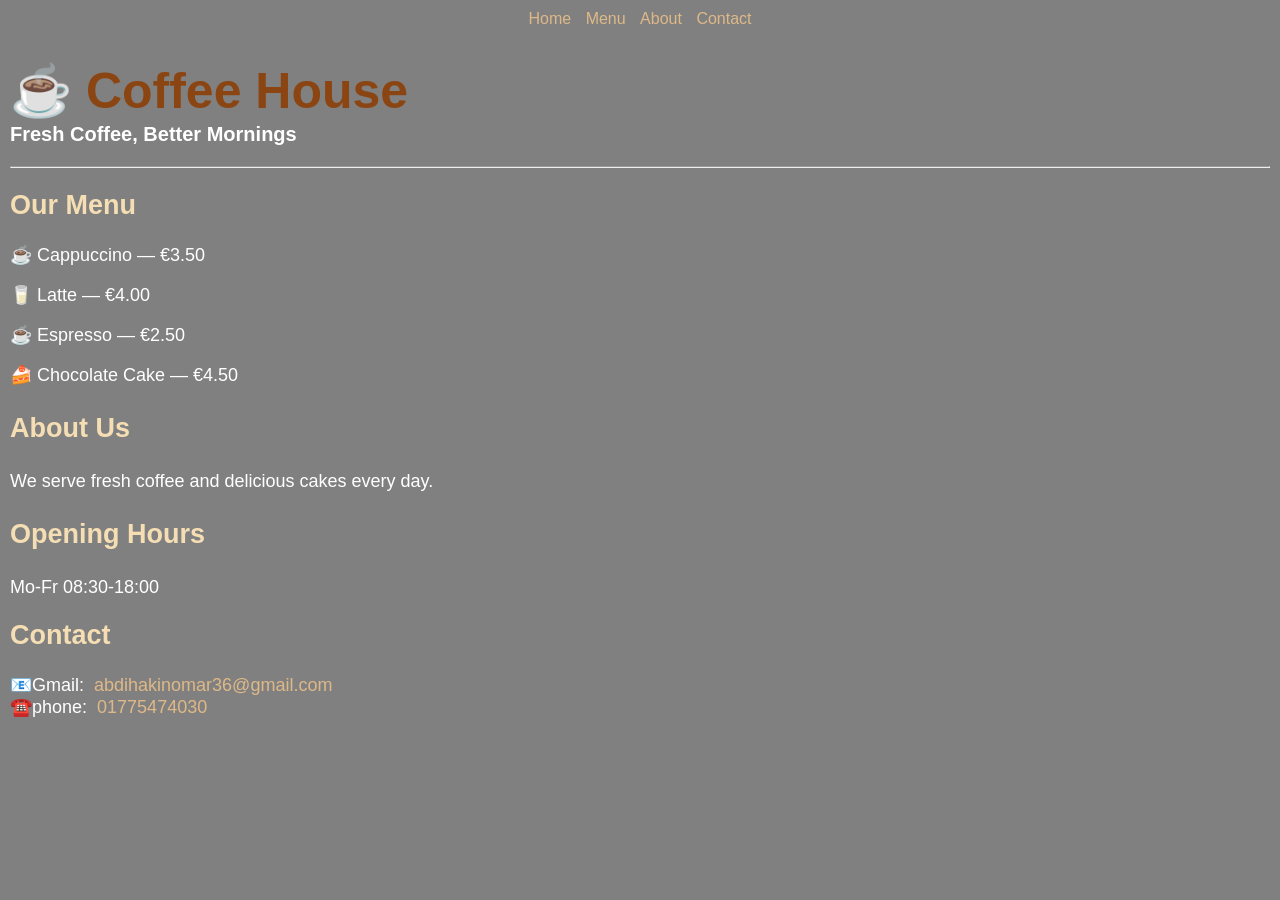
<file: index.html>
<!DOCTYPE html>
<html>

<head>
  <meta charset="UTF-8">
  <meta name="viewport" content="width=device-width, initial-scale=1">
  <title>Coffee Shop</title>
<link rel="stylesheet" href="style.css">
</head>

<body>
  <nav>
    <a href="#home">Home</a>
    <a href="#menu">Menu</a>
    <a href="#about">About</a>
    <a href="contact.html">Contact</a>
  </nav>
<h1 id="home">☕ Coffee House</h1>
<p class="tagline">Fresh Coffee, Better Mornings</p>
<hr>
<h2 id="menu"> Our Menu</h2>
<p>☕ Cappuccino — €3.50</p>
<p>🥛 Latte — €4.00</p>
<p>☕ Espresso — €2.50</p>
<p>🍰 Chocolate Cake — €4.50</p>

<h3 id="about">About Us</h3>
<p>We serve fresh coffee and delicious cakes every day.</p>
<h3>Opening Hours</h3>
<p>Mo-Fr 08:30-18:00</p>
<h2 id="Contact">Contact</h2>
<p>📧Gmail: <a href="mailto:abdihakinomar36@gmail.com">abdihakinomar36@gmail.com</a>
<br>☎️phone: <a href="tel:+491775474030"> 01775474030</a>
</p>

</body>

</html>
</file>
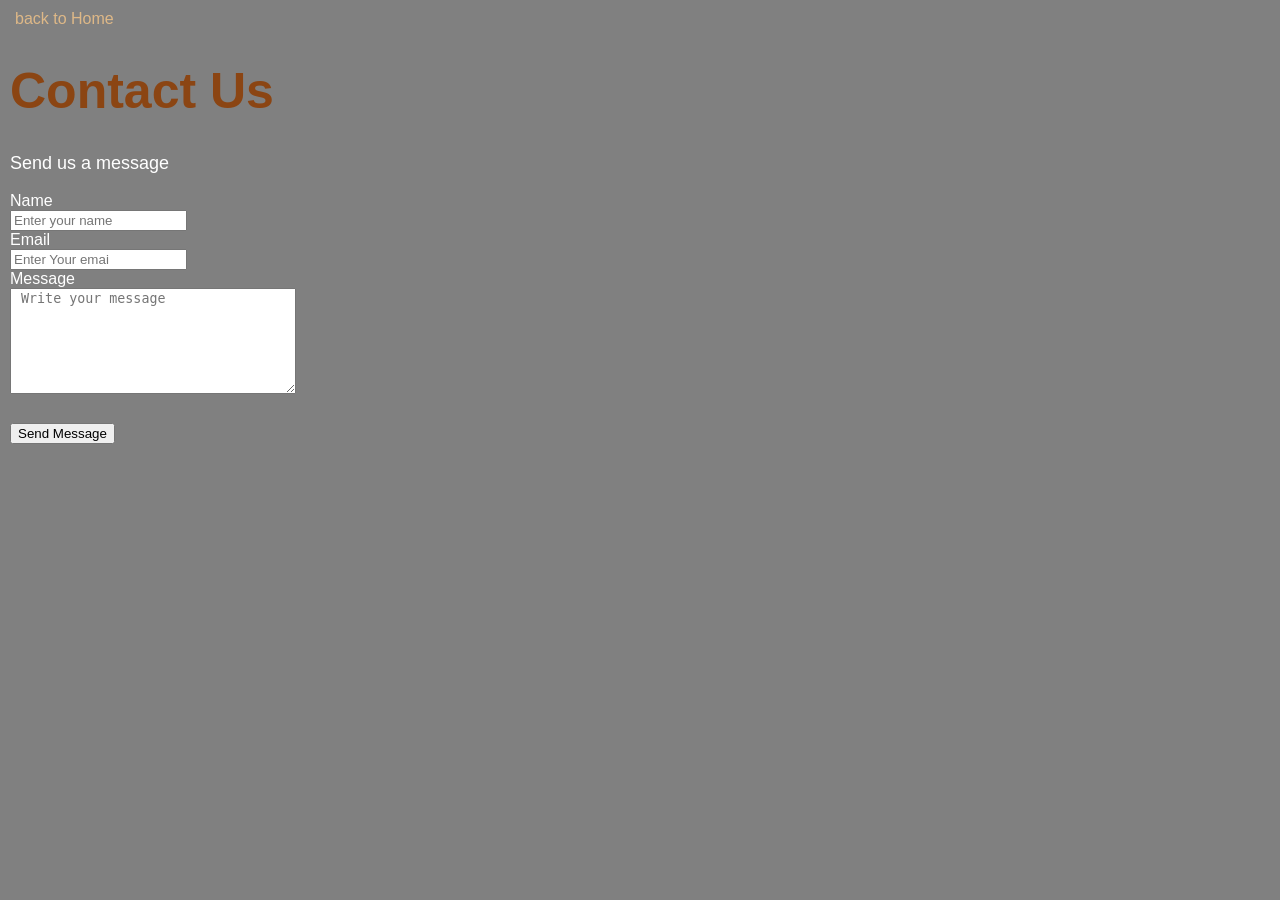
<file: contact.html>
<!DOCTYPE html>
<html>

<head>
  <meta charset="UTF-8">
  <meta name="viewport" content="width=device-width, initial-scale=1">
  <title>Contact | Coffee House</title>
  <link rel="stylesheet" href="style.css">
</head>

<body>
<a href="index.html">back to Home</a>  
<h1>Contact Us</h1> 
<p>Send us a message</p>
<form>
  <label> Name</label>
  <br>
<input type="text" placeholder="Enter your name" recuired>
<br>
  <label>Email</label>
  <br>
  <input type="email" placeholder="Enter Your emai" required>
  <br>
  <label>Message</label>
  <br>
  <textarea placeholder=" Write your message" required></textarea>
  <br>
  <button type="submit">Send Message </button>
</form>
  
</body>

</html>
</file>
<file: style.css>
body{
background-color: grey;  
color: white;
font-family: arial;
margin:0;
padding: 10px;
text-align:left;
}
h1{
font-size: 50px; 
color:saddlebrown;
}
.tagline{
margin-top: -30px; 
margin-right: -20px;
font-size:20px;
font-weight:bold;
letter-spacing:0px;
}
a{
color:burlywood;  
text-decoration: none;
margin:0 05px;
}
a:hover {
color:blue;  
}
h2{
color:wheat;
font-size: 27px;
}
p {
font-size:18px;  
}
nav {
text-align: center;  
}
h3 {
color:wheat;  
font-size: 27px;
}
textarea {
width:280px;
height:100px;
}
button {
margin-top: 25px;  
}
</file>
